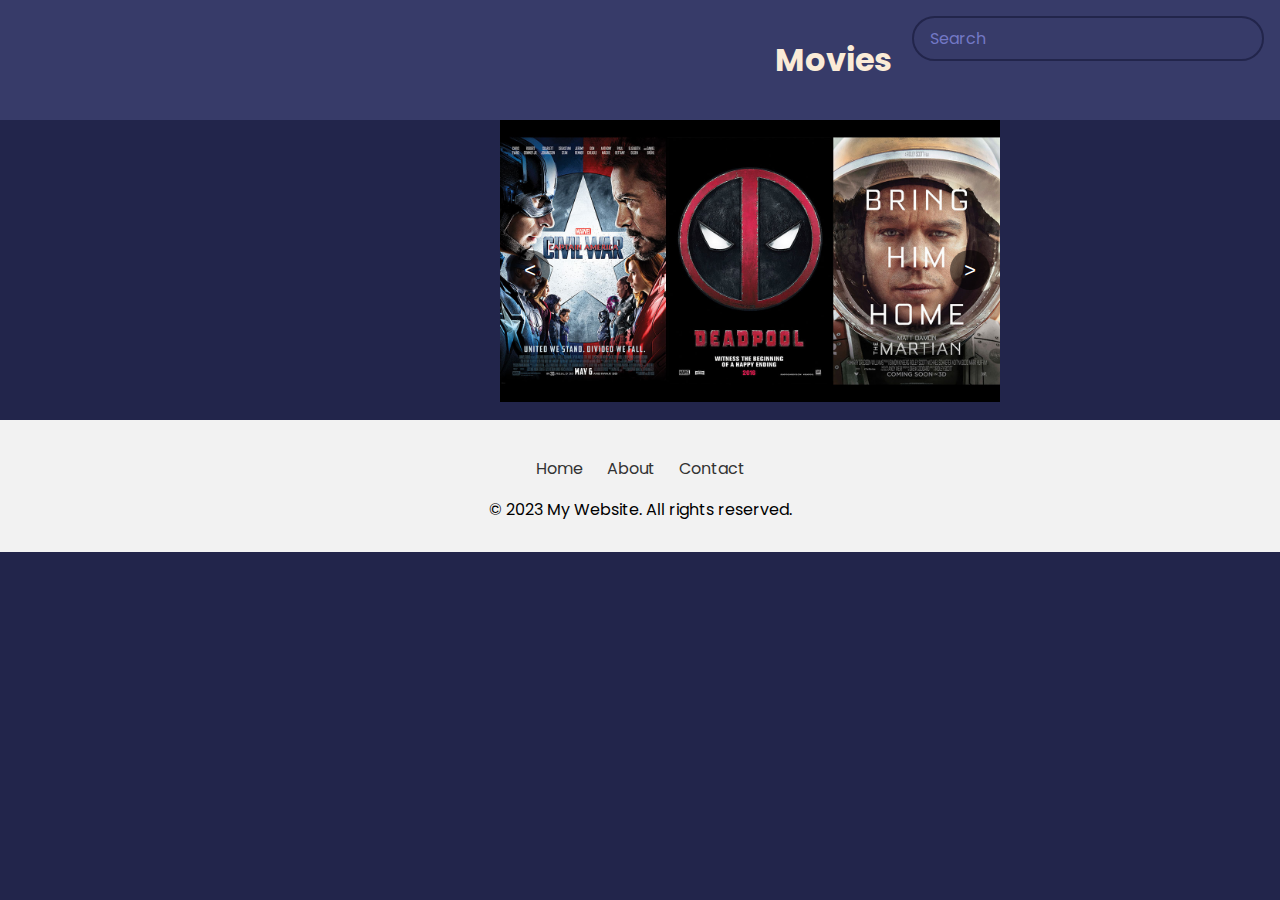
<file: index.html>
<!DOCTYPE html>
<html lang="en">
<head>
    <meta charset="UTF-8">
    <meta http-equiv="X-UA-Compatible" content="IE=edge">
    <meta name="viewport" content="width=device-width, initial-scale=1.0">
    <title>Movie App</title>
    <link rel="stylesheet" href="style.css">
    
</head>
<body>
    <header>
        <img src="icon1.gif" class="icon" width="100px" >
        <h1>Movies</h1>
        <form id="form">
            <input type="text" id="search" class="search" placeholder="Search">
        </form>
    </header>
    <div class="slider">
      <div class="slides">
        <img src="image1.jpg" alt="Image 1">
        <img src="image9.png" alt="Image 2">
        <img src="image10.jpg" alt="Image 3">
      </div>
      <button class="prev-btn">&lt;</button>
      <button class="next-btn">&gt;</button>
    </div>
    <main id="main"></main>
    
    

    <footer>
        <div class="container">
          
          <ul>
             <li><a href="home.html">Home</a></li>
            <li><a href="#">About</a></li>
            <li><a href="#">Contact</a></li>
          </ul>
          <p>&copy; 2023 My Website. All rights reserved.</p>
        </div>
      </footer>
      <script src="script.js"></script>
</body>
</html>
</file>
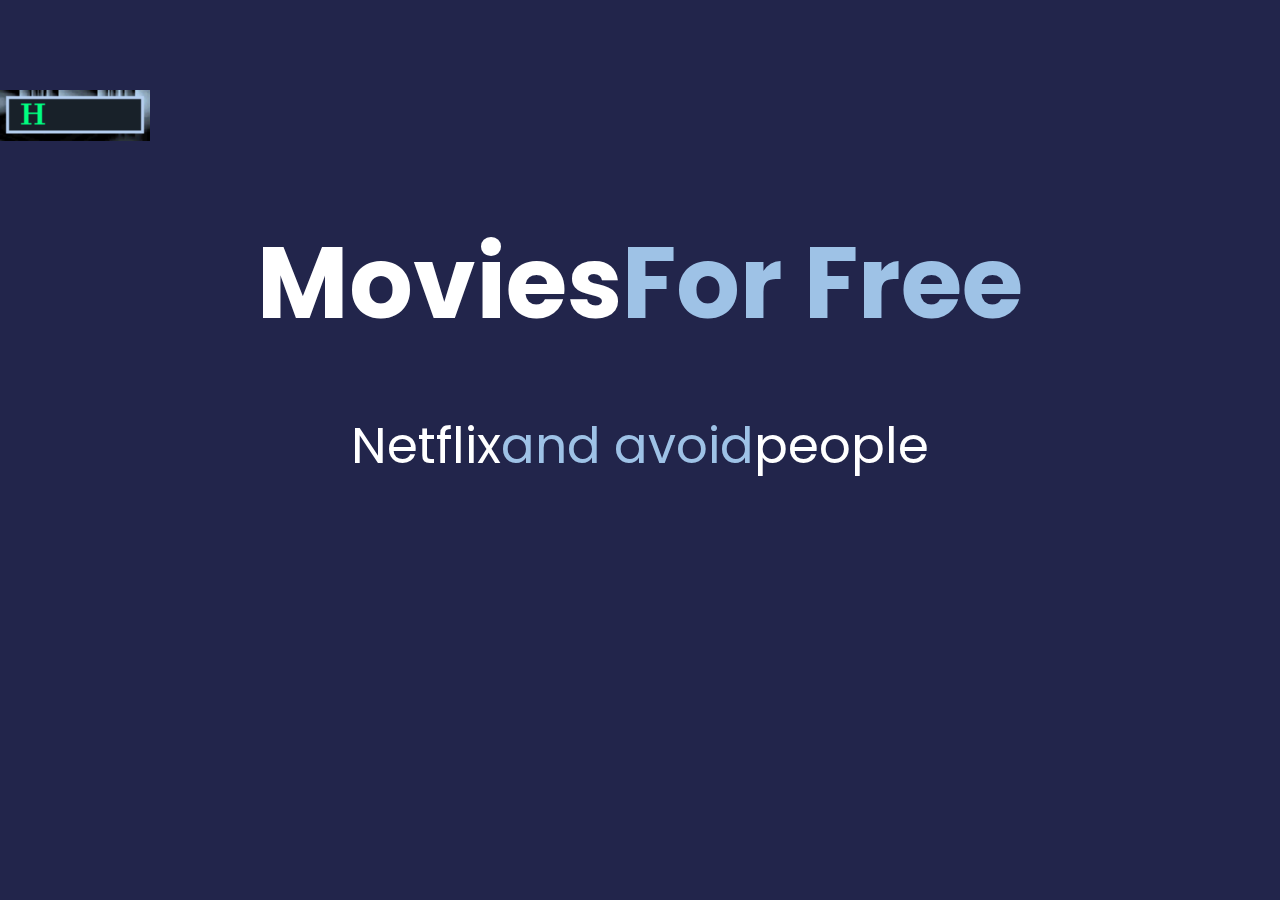
<file: home.html>
<!DOCTYPE html>
<html>
  <head>
  <meta name="viewport" content="width=device-width, initial-scale=1.0">
    <title>Netflix</title>
    <link rel="stylesheet" href="style.css">
    
        <script src="https://pixijs.download/v6.1.3/pixi.min.js"></script>

  </head>
  <body>
   <div class="home-page">
        <div class="home">
            <a href="index.html"><img src="homee.gif" class="icon" width="150px" ></a>
        </div>
        <div class="content">
            <h1>Movies<span>For Free</span></h1>
            <p>Netflix<span>and avoid</span>people</p>
        </div>
        <script src="js.js"></script>
    </div>
  </body>
</html>
</file>
<file: style.css>
@import url('https://fonts.googleapis.com/css2?family=Poppins:wght@200;400&display=swap');

:root {
    --primary-color:#22254b;
    --secondary-color:#373b69;
}
*{
    box-sizing: border-box;
}
body{
    background-color: var(--primary-color);
    font-family: 'Poppins', sans-serif;
    margin: 0;
    width: 100%;
    height: 80% ;
    }
    .home-page{
        position:absolute;
        top: 10%;
        left: 0;
        right: 0;
        bottom: 0;
        margin: auto;
    }
    .home{
        position: fixed;
    left: 0;
    top: 10%;
    }
.content {
    align-items: center;
    text-align: center;
    margin-top: 20%;
    transform: translateY(-50%);
}
.content h1 {
    font-size: 100px;
    color: white;
}
.content p {
    color: white;
    font-size: 50px;
}
span{
  color: #9ec2e6;
}
h1{
    margin: 20px;
    color: antiquewhite;
}
.icon{
    justify-content: left;
    margin-right: 65%;
}
header {
    padding: 1rem;
    display: flex;
    justify-content: flex-end;
    background-color: var(--secondary-color);
}
.search{
    background-color: transparent;
    border: 2px solid var(--primary-color);
    border-radius: 50px;
    font-size: 1rem;
    font-family: inherit;
    padding: 0.5rem 1rem;
    color: #fff;
}
.search::placeholder{
    color: #7378c5;
}
.search:focus{
    outline: none;
    background-color: var(--primary-color);
}
main{
    display: flex;
    flex-wrap: wrap;
    justify-content: center;
}
.movie{
    width:300px;
    margin: 1rem;
    background-color: var(--secondary-color);
    box-shadow: 0 4px 5px rgba(0, 0, 0, 0.2);
    position: relative;
    overflow: hidden;
    border-radius: 3px;
}
.movie img {
    width: 100%;
}
.movie-info{
    color: #eee;
    display: flex;
    align-items: center;
    justify-content: space-between;
    gap: 0.2rem;
    padding: 0.5rem 1rem 1rem;
    letter-spacing: 0.5px;
}
.movie-info h3{
    margin-top: 0;
}
.movie-info span{
    background-color: var(--primary-color);
    padding: 0.25rem 0.5rem;
    border-radius: 3px;
    font-weight: bold;
}
.movie-info span.green {
    color: lightgreen;
}
.movie-info span.orange {
    color: orange;
}
.movie-info span.red {
    color: red;
}
.overview{
    background-color: #fff;
    padding: 2rem;
    position: absolute;
    left: 0;
    bottom: 0;
    right: 0;
    max-height:100% ;
    transform: translateY(100%);
    overflow-y: auto;
    transition: transform 0.3s ease-in;
}
.movie:hover .overview{
    transform: translateY(0);
}

footer {
    background-color: #f2f2f2;
    padding: 20px 0;
  }
  
  .container {
    max-width: 960px;
    margin: 0 auto;
    text-align: center;
  }
  
  p {
    margin-bottom: 10px;
  }
  
  ul {
    list-style-type: none;
    padding: 0;
  }
  
  li {
    display: inline-block;
    margin: 0 10px;
  }
  
  a {
    color: #333;
    text-decoration: none;
  }
  
  a:hover {
    text-decoration: underline;
  }

.slider {
    left: 500px;
    position: relative;
    width: 500px;
    height: 300px;
    overflow: hidden;
  }
  
  .slides {
    display: flex;
    transition: transform 0.3s ease-in-out;
  }
  
  .slides img {
    width: 100%;
    height: 100%;
    object-fit: cover;
  }
  
  .prev-btn,
  .next-btn {
    position: absolute;
    top: 50%;
    transform: translateY(-50%);
    width: 40px;
    height: 40px;
    font-size: 20px;
    color: #fff;
    background-color: rgba(0, 0, 0, 0.5);
    border: none;
    border-radius: 50%;
    cursor: pointer;
  }
  
  .prev-btn {
    left: 10px;
  }
  
  .next-btn {
    right: 10px;
  }
  

  @media screen and (max-width:600px)
  {
  .content h1 {
    font-size: 100%;
    color: white;
    }
    .content p {
    color: white;
    font-size: 60%;  
    }
    .movie img {
    width: 100%;
}
.search{
    background-color: transparent;
    border: 4px solid var(--primary-color);
    border-radius: 100px;
    font-size: 1rem;
    font-family: inherit;
    padding: 1rem 1rem;
    align:center;

}
.movie-info h3{
    margin-top: 0;
}
.movie-info span{
    background-color: var(--primary-color);
    padding: 0.25rem 0.5rem;
    border-radius: 3px;
    font-weight: bold;
}
.movie-info span.green {
    color: lightgreen;
}
.movie-info span.orange {
    color: orange;
}
.movie-info span.red {
    color: red;
}
.overview{
    background-color: #fff;
    padding: 2rem;
    position: absolute;
    left: 0;
    bottom: 0;
    right: 0;
    max-height:100% ;
    transform: translateY(100%);
    overflow-y: auto;
    transition: transform 0.3s ease-in;
}
.movie:hover .overview{
    transform: translateY(0);
}
footer {
    background-color: #f2f2f2;
    padding: 20px 0;
  }
  
  .container {
    max-width: 960px;
    margin: 0 auto;
    text-align: center;
  }
  
  p {
    margin-bottom: 10px;
  }
  
  ul {
    list-style-type: none;
    padding: 0;
  }
  
  li {
    display: inline-block;
    margin: 0 10px;
  }
  
  a {
    color: #333;
    text-decoration: none;
  }
  
  a:hover {
    text-decoration: underline;
  }
.slider {
    left: 500px;
    position: relative;
    width: 500px;
    height: 300px;
  }
  
  .slides {
    display: flex;
    transition: transform 0.3s ease-in-out;
  }
  
  .slides img {
    width: 100%;
    height: 100%;
    object-fit: cover;
  }
  
  .prev-btn,
  .next-btn {
    position: absolute;
    top: 50%;
    transform: translateY(-50%);
    width: 40px;
    height: 40px;
    font-size: 20px;
    color: #fff;
    background-color: rgba(0, 0, 0, 0.5);
    border: none;
    border-radius: 50%;
    cursor: pointer;
  }
  
  .prev-btn {
    left: 10px;
  }
  
  .next-btn {
    right: 10px;
  }
</file>
